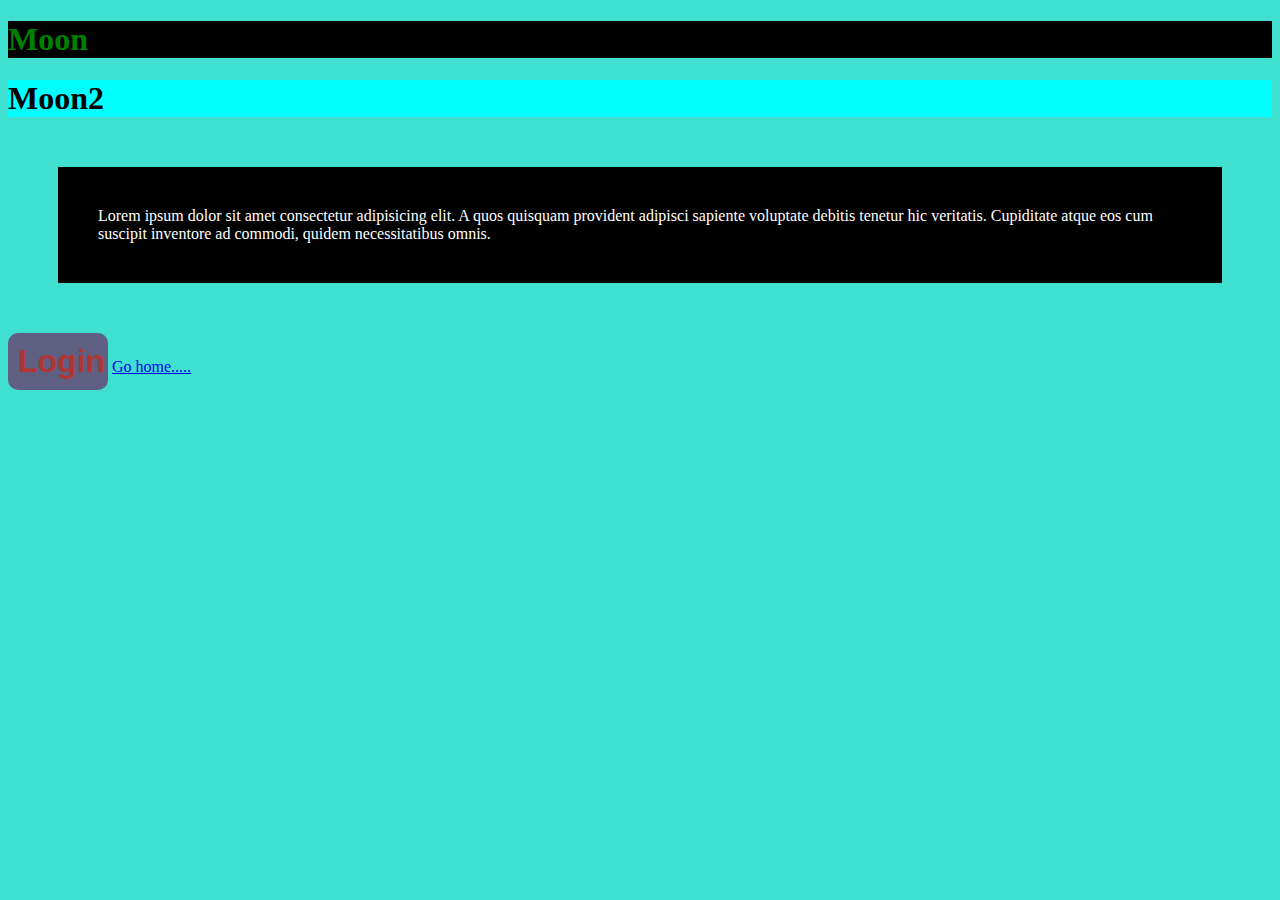
<file: index.html>
<!DOCTYPE html>
<html lang="en">
    <head>
        <meta charset="UTF-8">
        <meta name="viewport" content="width=device-width, initial-scale=1.0">
        <title>Document</title>
        <link rel="stylesheet" href="css/style.css">
    </head>
    <body>

        <!-- Element selector -->
        <!-- class selector -->
        <!-- id selector -->
        <h1 id="heading">Moon</h1>
        <h1 id="heading2">Moon2</h1>
        <p class="odd">Lorem ipsum dolor sit amet consectetur adipisicing
            elit. A quos
            quisquam provident adipisci sapiente voluptate debitis tenetur hic
            veritatis. Cupiditate atque eos cum suscipit inventore ad commodi,
            quidem necessitatibus omnis.</p>

        <!-- <p class="even">Lorem ipsum dolor sit amet consectetur adipisicing
            elit. A quos
            quisquam provident adipisci sapiente voluptate debitis tenetur hic
            veritatis. Cupiditate atque eos cum suscipit inventore ad commodi,
            quidem necessitatibus omnis.</p>

        <p class="odd">Lorem ipsum dolor sit amet consectetur adipisicing
            elit. A quos
            quisquam provident adipisci sapiente voluptate debitis tenetur hic
            veritatis. Cupiditate atque eos cum suscipit inventore ad commodi,
            quidem necessitatibus omnis.</p>

        <p class="even">Lorem ipsum dolor sit amet consectetur adipisicing
            elit. A quos
            quisquam provident adipisci sapiente voluptate debitis tenetur hic
            veritatis. Cupiditate atque eos cum suscipit inventore ad commodi,
            quidem necessitatibus omnis.</p>

        <p class="odd">Lorem ipsum dolor sit amet consectetur adipisicing
            elit. A quos
            quisquam provident adipisci sapiente voluptate debitis tenetur hic
            veritatis. Cupiditate atque eos cum suscipit inventore ad commodi,
            quidem necessitatibus omnis.</p>

        <p class="even">Lorem ipsum dolor sit amet consectetur adipisicing
            elit. A quos
            quisquam provident adipisci sapiente voluptate debitis tenetur hic
            veritatis. Cupiditate atque eos cum suscipit inventore ad commodi,
            quidem necessitatibus omnis.</p> -->


        <input class="btn-login" type="button" value="Login">

        <a href="demo.html">Go home.....</a>

    </body>
</html>
</file>
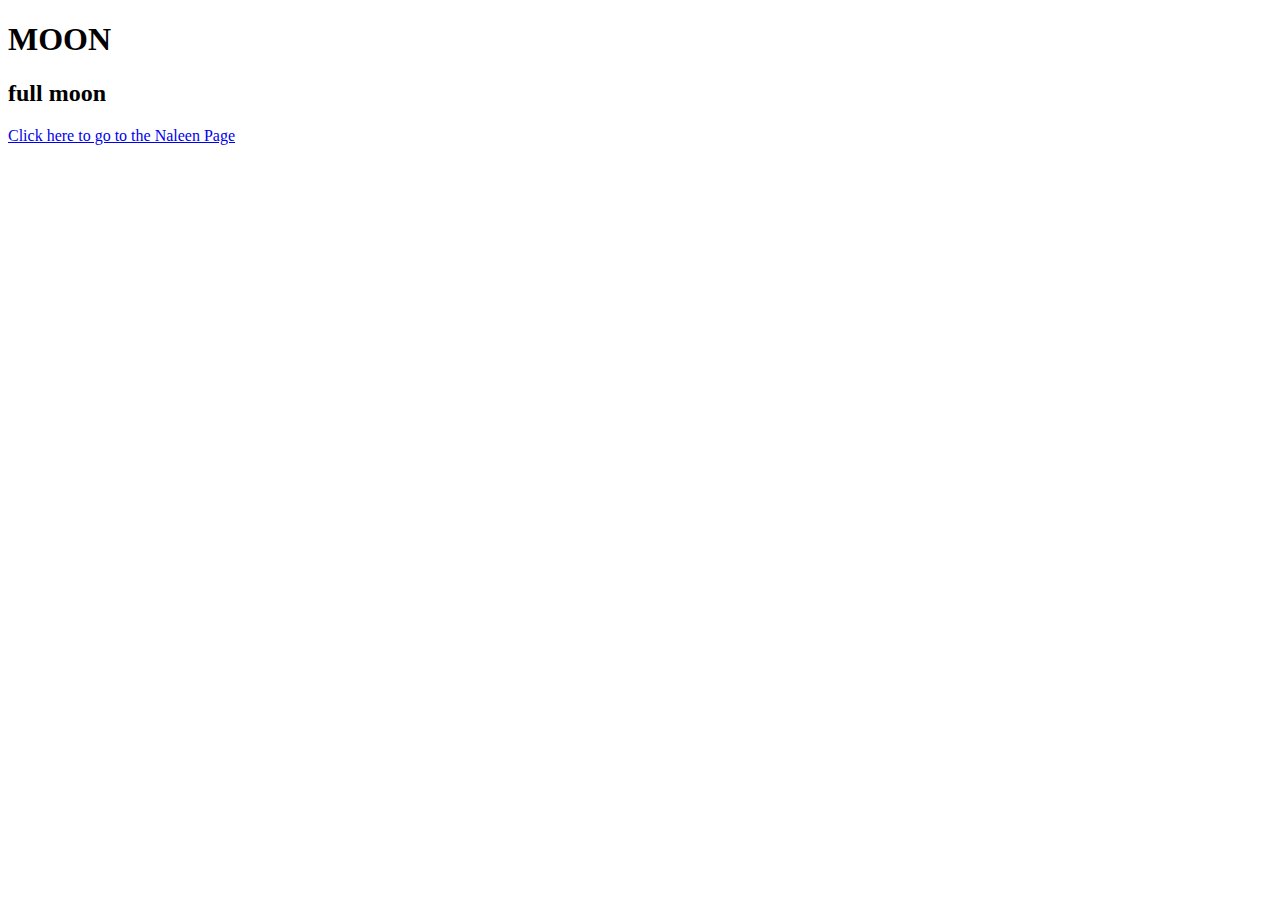
<file: demo.html>
<!DOCTYPE html>
<html lang="en">
<head>
    <meta charset="UTF-8">
    <meta name="viewport" content="width=device-width, initial-scale=1.0">
    <title>Document</title>
</head>
<body>
    <h1>MOON</h1>
    <h2>full moon</h2>
    <a href="index.html">Click here to go to the Naleen Page</a>
</body>
</html>
</file>
<file: css/style.css>
#heading{
    background-color: black;
    color: green;
}

.even{
    background-color: rgb(82, 181, 82);
    color: white;
}

#heading2{
    background-color: aqua;
    color: black;
}

.btn-login{
    background-color: rgb(95, 95, 129);
    padding: 10px;
    color: rgb(176, 54, 54);
    font-size: xx-large;
    width: 100px;
    border: none;
    border-radius: 10px;
    font-weight: 700;
    cursor: pointer;
}

.btn-login:hover{
    background-color: rgb(14, 14, 120);
}

.btn-login:active{
    background-color: rgb(202, 130, 130);
    border: 1px solid black;
}

.odd{
    background-color: black;
    color: white;
    padding: 40px;
    /* padding-top: 40px;
    padding-bottom: 40px;
    padding-left: 40px;
    padding-right: 40px; */
    margin: 50px;

    /* margin-top: 50px;
    margin-bottom: 50px;
    margin-left: 50px;
    margin-right: 50px; */


}

body{

    background-color: turquoise;
    
}
body{
background-image: url("https://img.freepik.com/free-photo/painting-mountain-lake-with-mountain-background_188544-9126.jpg");
background-size: cover;
background-attachment: fixed;
}
.box{
    position: relative;
    left: 20px;
    bottom: 20px;
    right: 20px;
    width: 50px;
    height: 50px;
    background-color: aquamarine;
}
</file>
